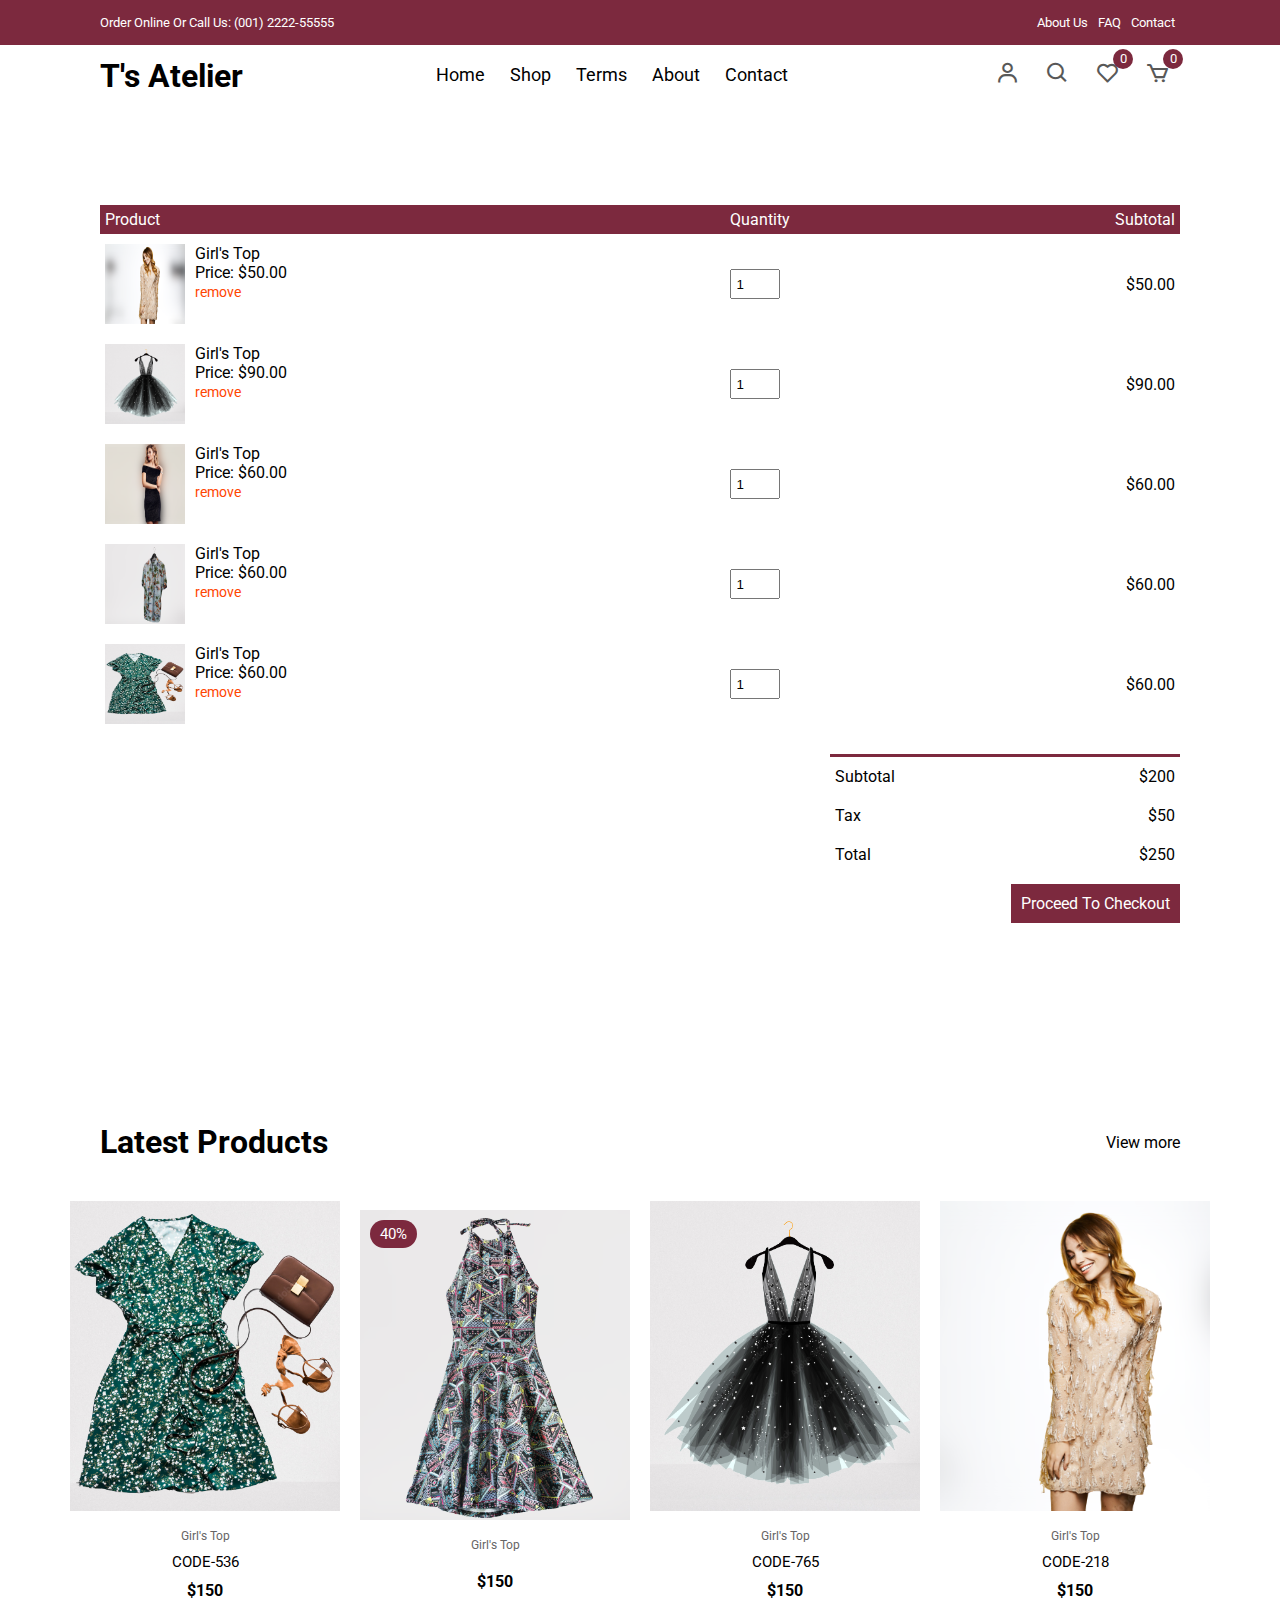
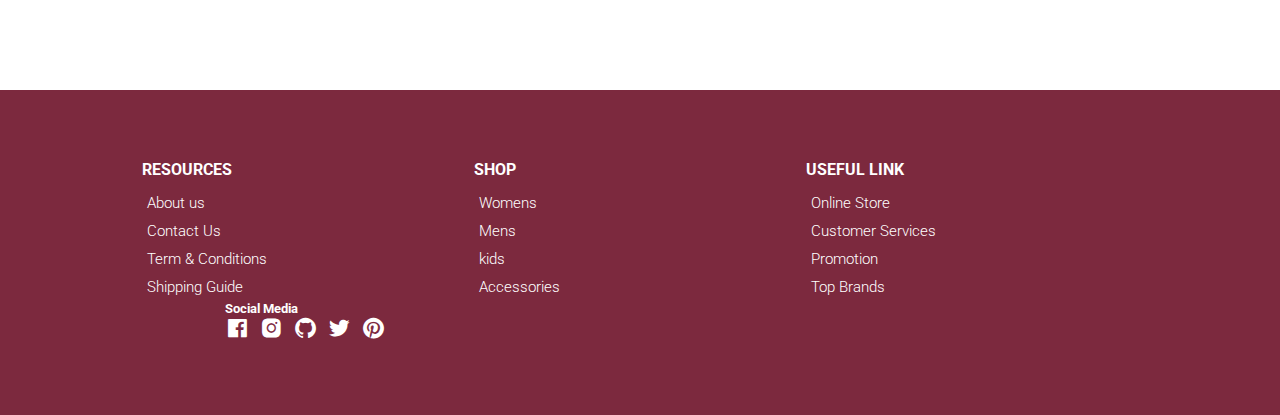
<file: cart.html>
<!DOCTYPE html>
<html lang="en">
  <head>
    <meta charset="UTF-8" />
    <meta name="viewport" content="width=device-width, initial-scale=1.0" />
    <!-- Box icons -->
    <link
      rel="stylesheet"
      href="https://cdn.jsdelivr.net/npm/boxicons@latest/css/boxicons.min.css"
    />
    <!-- Custom StyleSheet -->
    <link rel="stylesheet" href="./css/styles.css" />
    <title>Your Cart</title>
  </head>
  <body>
    <!-- Navigation -->
    <div class="top-nav">
      <div class="container d-flex">
        <p>Order Online Or Call Us: (001) 2222-55555</p>
        <ul class="d-flex">
          <li><a href="#">About Us</a></li>
          <li><a href="#">FAQ</a></li>
          <li><a href="#">Contact</a></li>
        </ul>
      </div>
    </div>
    <div class="navigation">
      <div class="nav-center container d-flex">
        <a href="index.html" class="logo"><h1>T's Atelier</h1></a>

        <ul class="nav-list d-flex">
          <li class="nav-item">
            <a href="/" class="nav-link">Home</a>
          </li>
          <li class="nav-item">
            <a href="product.html" class="nav-link">Shop</a>
          </li>
          <li class="nav-item">
            <a href="#terms" class="nav-link">Terms</a>
          </li>
          <li class="nav-item">
            <a href="#about" class="nav-link">About</a>
          </li>
          <li class="nav-item">
            <a href="#contact" class="nav-link">Contact</a>
          </li>
          <li class="icons d-flex">
            <a href="login.html" class="icon">
              <i class="bx bx-user"></i>
            </a>
            <div class="icon">
              <i class="bx bx-search"></i>
            </div>
            <div class="icon">
              <i class="bx bx-heart"></i>
              <span class="d-flex">0</span>
            </div>
            <a href="cart.html" class="icon">
              <i class="bx bx-cart"></i>
              <span class="d-flex">0</span>
            </a>
          </li>
        </ul>

        <div class="icons d-flex">
          <a href="login.html" class="icon">
            <i class="bx bx-user"></i>
          </a>
          <div class="icon">
            <i class="bx bx-search"></i>
          </div>
          <div class="icon">
            <i class="bx bx-heart"></i>
            <span class="d-flex">0</span>
          </div>
          <a href="cart.html" class="icon">
            <i class="bx bx-cart"></i>
            <span class="d-flex">0</span>
          </a>
        </div>

        <div class="hamburger">
          <i class="bx bx-menu-alt-left"></i>
        </div>
      </div>
    </div>

    <!-- Cart Items -->
    <div class="container cart">
      <table>
        <tr>
          <th>Product</th>
          <th>Quantity</th>
          <th>Subtotal</th>
        </tr>
        <tr>
          <td>
            <div class="cart-info">
              <img src="./images/pro-2.png" alt="" />
              <div>
                <p>Girl's Top</p>
                <span>Price: $50.00</span> <br />
                <a href="#">remove</a>
              </div>
            </div>
          </td>
          <td><input type="number" value="1" min="1" /></td>
          <td>$50.00</td>
        </tr>
        <tr>
          <td>
            <div class="cart-info">
              <img src="./images/product3.png" alt="" />
              <div>
                <p>Girl's Top</p>
                <span>Price: $90.00</span> <br />
                <a href="#">remove</a>
              </div>
            </div>
          </td>
          <td><input type="number" value="1" min="1" /></td>
          <td>$90.00</td>
        </tr>
        <tr>
          <td>
            <div class="cart-info">
              <img src="./images/pro-4.png" alt="" />
              <div>
                <p>Girl's Top</p>
                <span>Price: $60.00</span> <br />
                <a href="#">remove</a>
              </div>
            </div>
          </td>
          <td><input type="number" value="1" min="1" /></td>
          <td>$60.00</td>
        </tr>
        <tr>
          <td>
            <div class="cart-info">
              <img src="./images/pro-5.png" alt="" />
              <div>
                <p>Girl's Top</p>
                <span>Price: $60.00</span> <br />
                <a href="#">remove</a>
              </div>
            </div>
          </td>
          <td><input type="number" value="1" min="1" /></td>
          <td>$60.00</td>
        </tr>
        <tr>
          <td>
            <div class="cart-info">
              <img src="./images/pro-6.png" alt="" />
              <div>
                <p>Girl's Top</p>
                <span>Price: $60.00</span> <br />
                <a href="#">remove</a>
              </div>
            </div>
          </td>
          <td><input type="number" value="1" min="1" /></td>
          <td>$60.00</td>
        </tr>
      </table>
      <div class="total-price">
        <table>
          <tr>
            <td>Subtotal</td>
            <td>$200</td>
          </tr>
          <tr>
            <td>Tax</td>
            <td>$50</td>
          </tr>
          <tr>
            <td>Total</td>
            <td>$250</td>
          </tr>
        </table>
        <a href="#" class="checkout btn">Proceed To Checkout</a>
      </div>
    </div>

    <!-- Latest Products -->
    <section class="section featured">
      <div class="top container">
        <h1>Latest Products</h1>
        <a href="#" class="view-more">View more</a>
      </div>
      <div class="product-center container">
        <div class="product-item">
          <div class="overlay">
            <a href="" class="product-thumb">
              <img src="./images/pro-6.png" alt="" />
            </a>
          </div>
          <div class="product-info">
            <span>Girl's Top</span>
            <a href="">CODE-536</a>
            <h4>$150</h4>
          </div>
          <ul class="icons">
            <li><i class="bx bx-heart"></i></li>
            <li><i class="bx bx-search"></i></li>
            <li><i class="bx bx-cart"></i></li>
          </ul>
        </div>
        <div class="product-item">
          <div class="overlay">
            <a href="" class="product-thumb">
              <img src="./images/pro-1.png" alt="" />
            </a>
            <span class="discount">40%</span>
          </div>
          <div class="product-info">
            <span>Girl's Top</span>
            <a href=""><CODE-764></CODE-764></a>
            <h4>$150</h4>
          </div>
          <ul class="icons">
            <li><i class="bx bx-heart"></i></li>
            <li><i class="bx bx-search"></i></li>
            <li><i class="bx bx-cart"></i></li>
          </ul>
        </div>
        <div class="product-item">
          <div class="overlay">
            <a href="" class="product-thumb">
              <img src="./images/product3.png" alt="" />
            </a>
          </div>
          <div class="product-info">
            <span>Girl's Top</span>
            <a href="">CODE-765</a>
            <h4>$150</h4>
          </div>
          <ul class="icons">
            <li><i class="bx bx-heart"></i></li>
            <li><i class="bx bx-search"></i></li>
            <li><i class="bx bx-cart"></i></li>
          </ul>
        </div>
        <div class="product-item">
          <div class="overlay">
            <a href="" class="product-thumb">
              <img src="./images/pro-2.png" alt="" />
            </a>
          </div>
          <div class="product-info">
            <span>Girl's Top</span>
            <a href="">CODE-218</a>
            <h4>$150</h4>
          </div>
          <ul class="icons">
            <li><i class="bx bx-heart"></i></li>
            <li><i class="bx bx-search"></i></li>
            <li><i class="bx bx-cart"></i></li>
          </ul>
        </div>
      </div>
    </section>

    <!-- Footer -->
    <footer class="footer">
      <div class="row">
        <div class="col d-flex">
          <h4>RESOURCES</h4>
          <a href="">About us</a>
          <a href="">Contact Us</a>
          <a href="">Term & Conditions</a>
          <a href="">Shipping Guide</a>
        </div>
        <div class="col d-flex">
          <h4>SHOP</h4>
          <a href="">Womens</a>
          <a href="">Mens</a>
          <a href="">kids</a>
          <a href="">Accessories</a>
        </div>
        <div class="col d-flex">
          <h4>USEFUL LINK</h4>
          <a href="">Online Store</a>
          <a href="">Customer Services</a>
          <a href="">Promotion</a>
          <a href="">Top Brands</a>
        </div>
        <div class="col d-flex">
          <ul>
            <h5>Social Media</h5>
          <span><i class="bx bxl-facebook-square"></i></span>
          <span><i class="bx bxl-instagram-alt"></i></span>
          <span><i class="bx bxl-github"></i></span>
          <span><i class="bx bxl-twitter"></i></span>
          <span><i class="bx bxl-pinterest"></i></span>
          </ul>
        </div>
      </div>
    </footer>

    <!-- Custom Script -->
    <script src="./js/index.js"></script>
  </body>
</html>
</file>
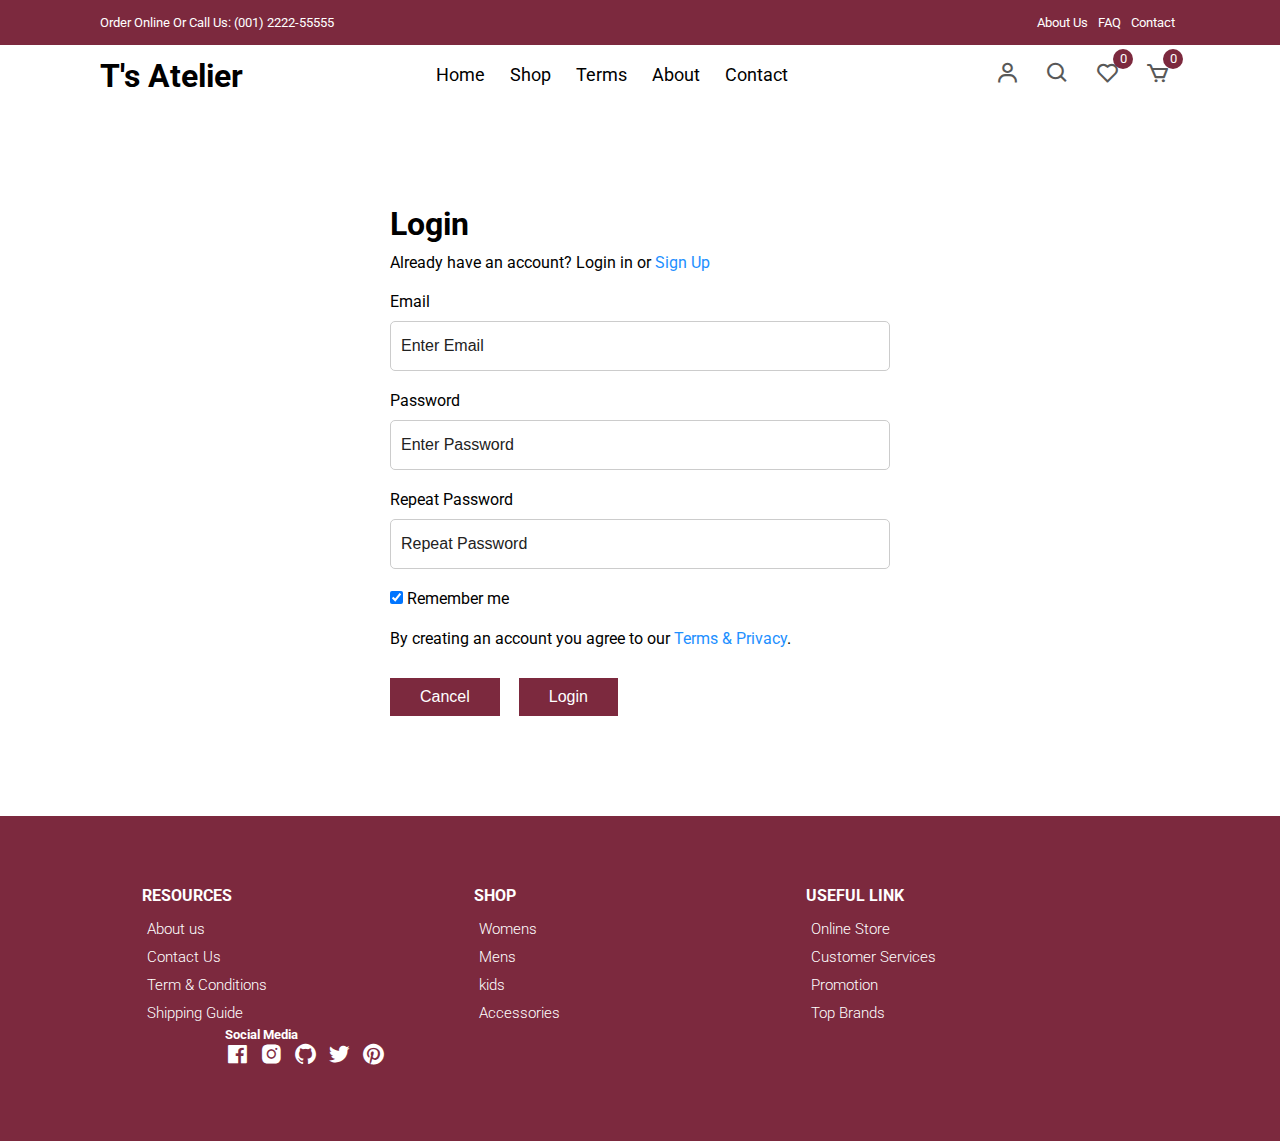
<file: login.html>
<!DOCTYPE html>
<html lang="en">
  <head>
    <meta charset="UTF-8" />
    <meta name="viewport" content="width=device-width, initial-scale=1.0" />
    <!-- Box icons -->
    <link
      rel="stylesheet"
      href="https://cdn.jsdelivr.net/npm/boxicons@latest/css/boxicons.min.css"
    />
    <!-- Custom StyleSheet -->
    <link rel="stylesheet" href="./css/styles.css" />
    <title>Login</title>
  </head>
  <body>
    <!-- Navigation -->
    <div class="top-nav">
      <div class="container d-flex">
        <p>Order Online Or Call Us: (001) 2222-55555</p>
        <ul class="d-flex">
          <li><a href="#">About Us</a></li>
          <li><a href="#">FAQ</a></li>
          <li><a href="#">Contact</a></li>
        </ul>
      </div>
    </div>
    <div class="navigation">
      <div class="nav-center container d-flex">
        <a href="index.html" class="logo"><h1>T's Atelier</h1></a>

        <ul class="nav-list d-flex">
          <li class="nav-item">
            <a href="/" class="nav-link">Home</a>
          </li>
          <li class="nav-item">
            <a href="product.html" class="nav-link">Shop</a>
          </li>
          <li class="nav-item">
            <a href="#terms" class="nav-link">Terms</a>
          </li>
          <li class="nav-item">
            <a href="#about" class="nav-link">About</a>
          </li>
          <li class="nav-item">
            <a href="#contact" class="nav-link">Contact</a>
          </li>
          <li class="icons d-flex">
            <a href="login.html" class="icon">
              <i class="bx bx-user"></i>
            </a>
            <div class="icon">
              <i class="bx bx-search"></i>
            </div>
            <div class="icon">
              <i class="bx bx-heart"></i>
              <span class="d-flex">0</span>
            </div>
            <a href="cart.html" class="icon">
              <i class="bx bx-cart"></i>
              <span class="d-flex">0</span>
            </a>
          </li>
        </ul>

        <div class="icons d-flex">
          <a href="login.html" class="icon">
            <i class="bx bx-user"></i>
          </a>
          <div class="icon">
            <i class="bx bx-search"></i>
          </div>
          <div class="icon">
            <i class="bx bx-heart"></i>
            <span class="d-flex">0</span>
          </div>
          <a href="cart.html" class="icon">
            <i class="bx bx-cart"></i>
            <span class="d-flex">0</span>
          </a>
        </div>

        <div class="hamburger">
          <i class="bx bx-menu-alt-left"></i>
        </div>
      </div>
    </div>
    <!-- Login -->
    <div class="container">
      <div class="login-form">
        <form action="">
          <h1>Login</h1>
          <p>
            Already have an account? Login in or
            <a href="signup.html">Sign Up</a>
          </p>

          <label for="email">Email</label>
          <input type="text" placeholder="Enter Email" name="email" required />

          <label for="psw">Password</label>
          <input
            type="password"
            placeholder="Enter Password"
            name="psw"
            required
          />

          <label for="psw-repeat">Repeat Password</label>
          <input
            type="password"
            placeholder="Repeat Password"
            name="psw-repeat"
            required
          />

          <label>
            <input
              type="checkbox"
              checked="checked"
              name="remember"
              style="margin-bottom: 15px"
            />
            Remember me
          </label>

          <p>
            By creating an account you agree to our
            <a href="#">Terms & Privacy</a>.
          </p>

          <div class="buttons">
            <button type="button" class="cancelbtn">Cancel</button>
            <button type="submit" class="signupbtn">Login</button>
          </div>
        </form>
      </div>
    </div>

    <!-- Footer -->
    <footer class="footer">
      <div class="row">
        <div class="col d-flex">
          <h4>RESOURCES</h4>
          <a href="">About us</a>
          <a href="">Contact Us</a>
          <a href="">Term & Conditions</a>
          <a href="">Shipping Guide</a>
        </div>
        <div class="col d-flex">
          <h4>SHOP</h4>
          <a href="">Womens</a>
          <a href="">Mens</a>
          <a href="">kids</a>
          <a href="">Accessories</a>
        </div>
        <div class="col d-flex">
          <h4>USEFUL LINK</h4>
          <a href="">Online Store</a>
          <a href="">Customer Services</a>
          <a href="">Promotion</a>
          <a href="">Top Brands</a>
        </div>
        <div class="col d-flex">
          <ul>
            <h5>Social Media</h5>
          <span><i class="bx bxl-facebook-square"></i></span>
          <span><i class="bx bxl-instagram-alt"></i></span>
          <span><i class="bx bxl-github"></i></span>
          <span><i class="bx bxl-twitter"></i></span>
          <span><i class="bx bxl-pinterest"></i></span>
          </ul>
        </div>
      </div>
    </footer>

    <!-- Custom Script -->
    <script src="./js/index.js"></script>
  </body>
</html>
</file>
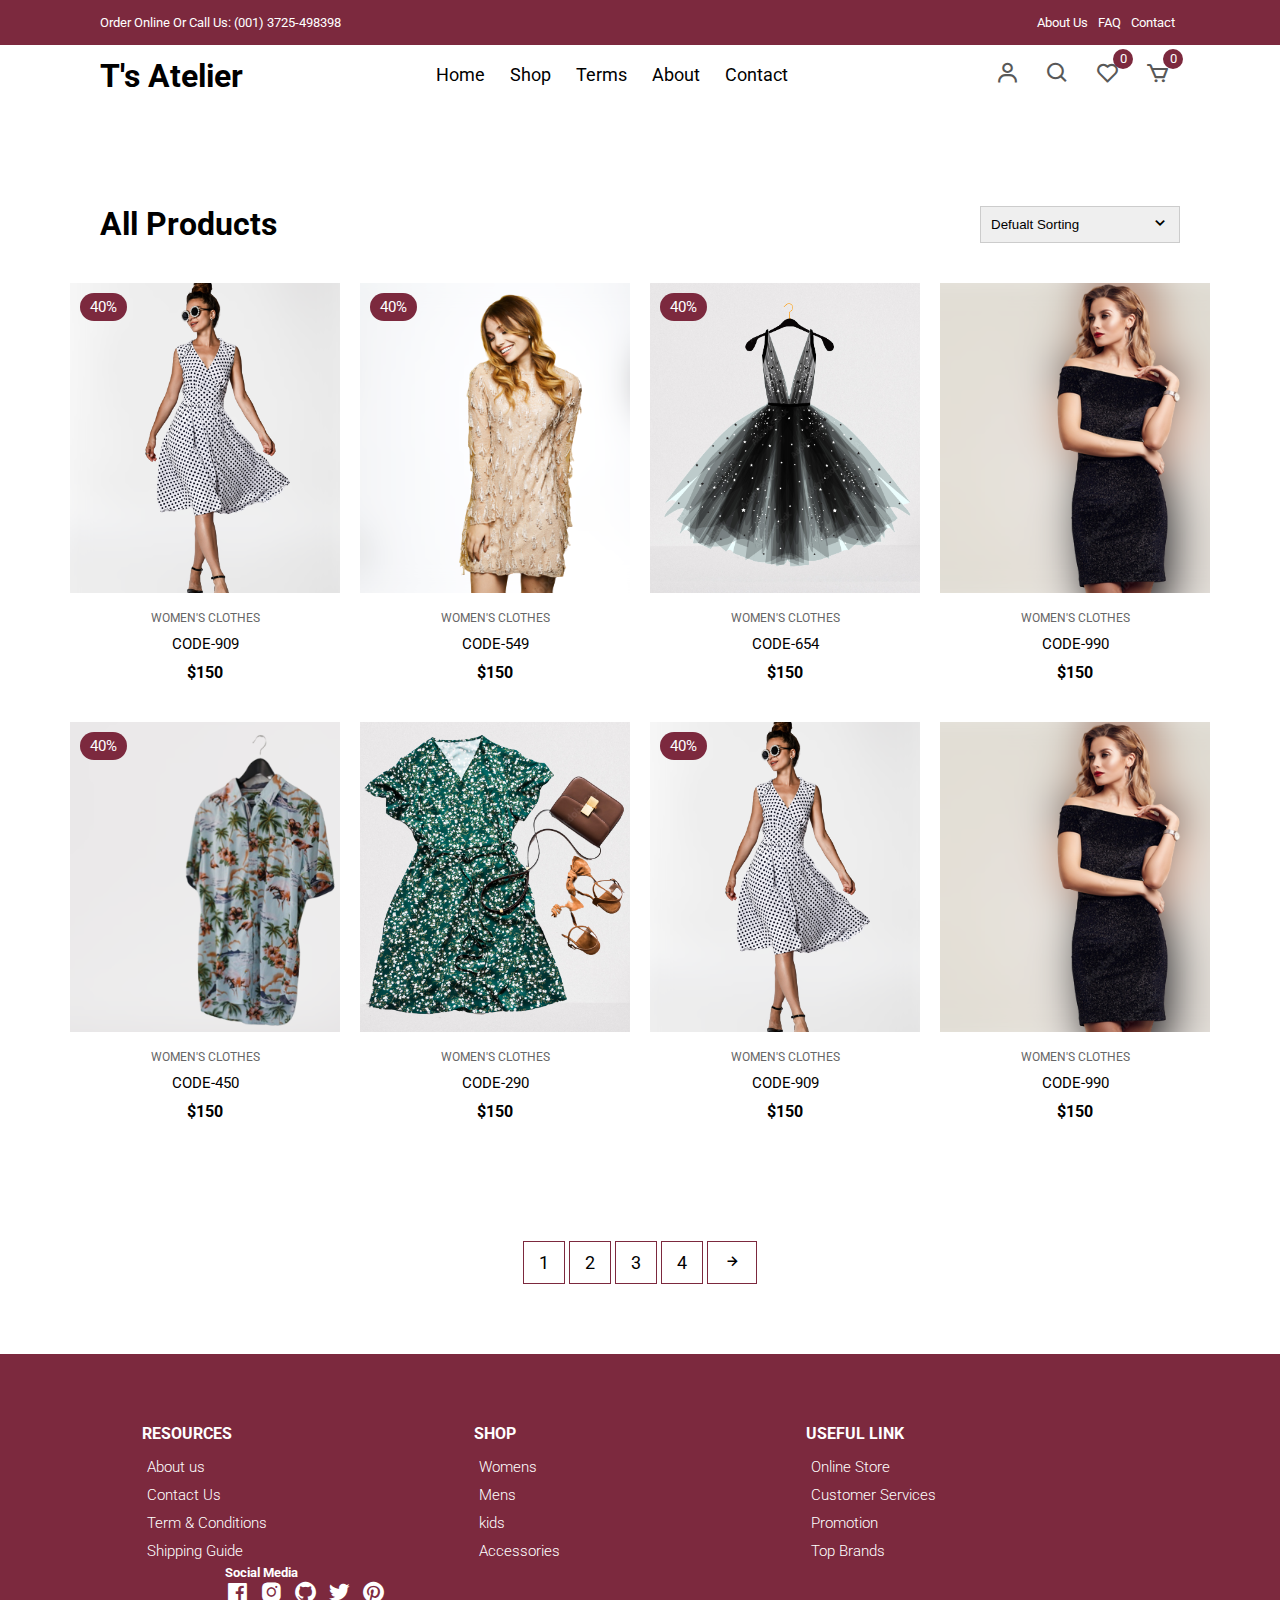
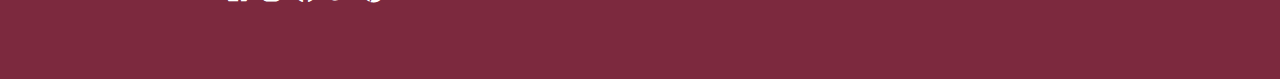
<file: product.html>
<!DOCTYPE html>
<html lang="en">
  <head>
    <meta charset="UTF-8" />
    <meta name="viewport" content="width=device-width, initial-scale=1.0" />
    <!-- Box icons -->
    <link
      rel="stylesheet"
      href="https://cdn.jsdelivr.net/npm/boxicons@latest/css/boxicons.min.css"
    />
    <!-- Custom StyleSheet -->
    <link rel="stylesheet" href="./css/styles.css" />
    <title>Boy’s T-Shirt</title>
  </head>

  <body>
    <!-- Navigation -->
    <div class="top-nav">
      <div class="container d-flex">
        <p>Order Online Or Call Us: (001) 3725-498398</p>
        <ul class="d-flex">
          <li><a href="#">About Us</a></li>
          <li><a href="#">FAQ</a></li>
          <li><a href="#">Contact</a></li>
        </ul>
      </div>
    </div>
    <div class="navigation">
      <div class="nav-center container d-flex">
        <a href="index.html" class="logo"><h1>T's Atelier</h1></a>

        <ul class="nav-list d-flex">
          <li class="nav-item">
            <a href="/" class="nav-link">Home</a>
          </li>
          <li class="nav-item">
            <a href="product.html" class="nav-link">Shop</a>
          </li>
          <li class="nav-item">
            <a href="#terms" class="nav-link">Terms</a>
          </li>
          <li class="nav-item">
            <a href="#about" class="nav-link">About</a>
          </li>
          <li class="nav-item">
            <a href="#contact" class="nav-link">Contact</a>
          </li>
          <li class="icons d-flex">
            <a href="login.html" class="icon">
              <i class="bx bx-user"></i>
            </a>
            <div class="icon">
              <i class="bx bx-search"></i>
            </div>
            <div class="icon">
              <i class="bx bx-heart"></i>
              <span class="d-flex">0</span>
            </div>
            <a href="cart.html" class="icon">
              <i class="bx bx-cart"></i>
              <span class="d-flex">0</span>
            </a>
          </li>
        </ul>

        <div class="icons d-flex">
          <a href="login.html" class="icon">
            <i class="bx bx-user"></i>
          </a>
          <div class="icon">
            <i class="bx bx-search"></i>
          </div>
          <div class="icon">
            <i class="bx bx-heart"></i>
            <span class="d-flex">0</span>
          </div>
          <a href="cart.html" class="icon">
            <i class="bx bx-cart"></i>
            <span class="d-flex">0</span>
          </a>
        </div>

        <div class="hamburger">
          <i class="bx bx-menu-alt-left"></i>
        </div>
      </div>
    </div>

    <!-- All Products -->
    <section class="section all-products" id="products">
      <div class="top container">
        <h1>All Products</h1>
        <form>
          <select>
            <option value="1">Defualt Sorting</option>
            <option value="2">Sort By Price</option>
            <option value="3">Sort By Popularity</option>
            <option value="4">Sort By Sale</option>
            <option value="5">Sort By Rating</option>
          </select>
          <span><i class="bx bx-chevron-down"></i></span>
        </form>
      </div>
      <div class="product-center container">
        <div class="product-item">
          <div class="overlay">
            <a href="productDetails.html" class="product-thumb">
              <img src="./images/pro-7.png" alt="" />
            </a>
            <span class="discount">40%</span>
          </div>
          <div class="product-info">
            <span>WOMEN'S CLOTHES</span>
            <a href="productDetails.html">CODE-909</a>
            <h4>$150</h4>
          </div>
          <ul class="icons">
            <li><i class="bx bx-heart"></i></li>
            <li><i class="bx bx-search"></i></li>
            <li><i class="bx bx-cart"></i></li>
          </ul>
        </div>
        <div class="product-item">
          <div class="overlay">
            <a href="" class="product-thumb">
              <img src="./images/pro-2.png" alt="" />
            </a>
            <span class="discount">40%</span>
          </div>
          <div class="product-info">
            <span>WOMEN'S CLOTHES</span>
            <a href="">CODE-549</a>
            <h4>$150</h4>
          </div>
          <ul class="icons">
            <li><i class="bx bx-heart"></i></li>
            <li><i class="bx bx-search"></i></li>
            <li><i class="bx bx-cart"></i></li>
          </ul>
        </div>
        <div class="product-item">
          <div class="overlay">
            <a href="" class="product-thumb">
              <img src="./images/product3.png" alt="" />
            </a>
            <span class="discount">40%</span>
          </div>
          <div class="product-info">
            <span>WOMEN'S CLOTHES</span>
            <a href="">CODE-654</a>
            <h4>$150</h4>
          </div>
          <ul class="icons">
            <li><i class="bx bx-heart"></i></li>
            <li><i class="bx bx-search"></i></li>
            <li><i class="bx bx-cart"></i></li>
          </ul>
        </div>
        <div class="product-item">
          <div class="overlay">
            <a href="" class="product-thumb">
              <img src="./images/pro-4.png" alt="" />
            </a>
          </div>
          <div class="product-info">
            <span>WOMEN'S CLOTHES</span>
            <a href="">CODE-990</a>
            <h4>$150</h4>
          </div>
          <ul class="icons">
            <li><i class="bx bx-heart"></i></li>
            <li><i class="bx bx-search"></i></li>
            <li><i class="bx bx-cart"></i></li>
          </ul>
        </div>
        <div class="product-item">
          <div class="overlay">
            <a href="" class="product-thumb">
              <img src="./images/pro-5.png" alt="" />
            </a>
            <span class="discount">40%</span>
          </div>
          <div class="product-info">
            <span>WOMEN'S CLOTHES</span>
            <a href="">CODE-450</a>
            <h4>$150</h4>
          </div>
          <ul class="icons">
            <li><i class="bx bx-heart"></i></li>
            <li><i class="bx bx-search"></i></li>
            <li><i class="bx bx-cart"></i></li>
          </ul>
        </div>
        <div class="product-item">
          <div class="overlay">
            <a href="" class="product-thumb">
              <img src="./images/pro-6.png" alt="" />
            </a>
          </div>
          <div class="product-info">
            <span>WOMEN'S CLOTHES</span>
            <a href="">CODE-290</a>
            <h4>$150</h4>
          </div>
          <ul class="icons">
            <li><i class="bx bx-heart"></i></li>
            <li><i class="bx bx-search"></i></li>
            <li><i class="bx bx-cart"></i></li>
          </ul>
        </div>
        <div class="product-item">
          <div class="overlay">
            <a href="" class="product-thumb">
              <img src="./images/pro-7.png" alt="" />
            </a>
            <span class="discount">40%</span>
          </div>
          <div class="product-info">
            <span>WOMEN'S CLOTHES</span>
            <a href="">CODE-909</a>
            <h4>$150</h4>
          </div>
          <ul class="icons">
            <li><i class="bx bx-heart"></i></li>
            <li><i class="bx bx-search"></i></li>
            <li><i class="bx bx-cart"></i></li>
          </ul>
        </div>
        <div class="product-item">
          <div class="overlay">
            <a href="" class="product-thumb">
              <img src="./images/pro-4.png" alt="" />
            </a>
          </div>
          <div class="product-info">
            <span>WOMEN'S CLOTHES</span>
            <a href="">CODE-990</a>
            <h4>$150</h4>
          </div>
          <ul class="icons">
            <li><i class="bx bx-heart"></i></li>
            <li><i class="bx bx-search"></i></li>
            <li><i class="bx bx-cart"></i></li>
          </ul>
        </div>
      </div>
    </section>
    <section class="pagination">
      <div class="container">
        <span>1</span> <span>2</span> <span>3</span> <span>4</span>
        <span><i class="bx bx-right-arrow-alt"></i></span>
      </div>
    </section>
    <!-- Footer -->
    <footer class="footer">
      <div class="row">
        <div class="col d-flex">
          <h4>RESOURCES</h4>
          <a href="">About us</a>
          <a href="">Contact Us</a>
          <a href="">Term & Conditions</a>
          <a href="">Shipping Guide</a>
        </div>
        <div class="col d-flex">
          <h4>SHOP</h4>
          <a href="">Womens</a>
          <a href="">Mens</a>
          <a href="">kids</a>
          <a href="">Accessories</a>
        </div>
        <div class="col d-flex">
          <h4>USEFUL LINK</h4>
          <a href="">Online Store</a>
          <a href="">Customer Services</a>
          <a href="">Promotion</a>
          <a href="">Top Brands</a>
        </div>
        <div class="col d-flex">
          <ul>
            <h5>Social Media</h5>
          <span><i class="bx bxl-facebook-square"></i></span>
          <span><i class="bx bxl-instagram-alt"></i></span>
          <span><i class="bx bxl-github"></i></span>
          <span><i class="bx bxl-twitter"></i></span>
          <span><i class="bx bxl-pinterest"></i></span>
          </ul>
        </div>
      </div>
    </footer>
    <!-- Custom Script -->
    <script src="./js/index.js"></script>
  </body>
</html>
</file>
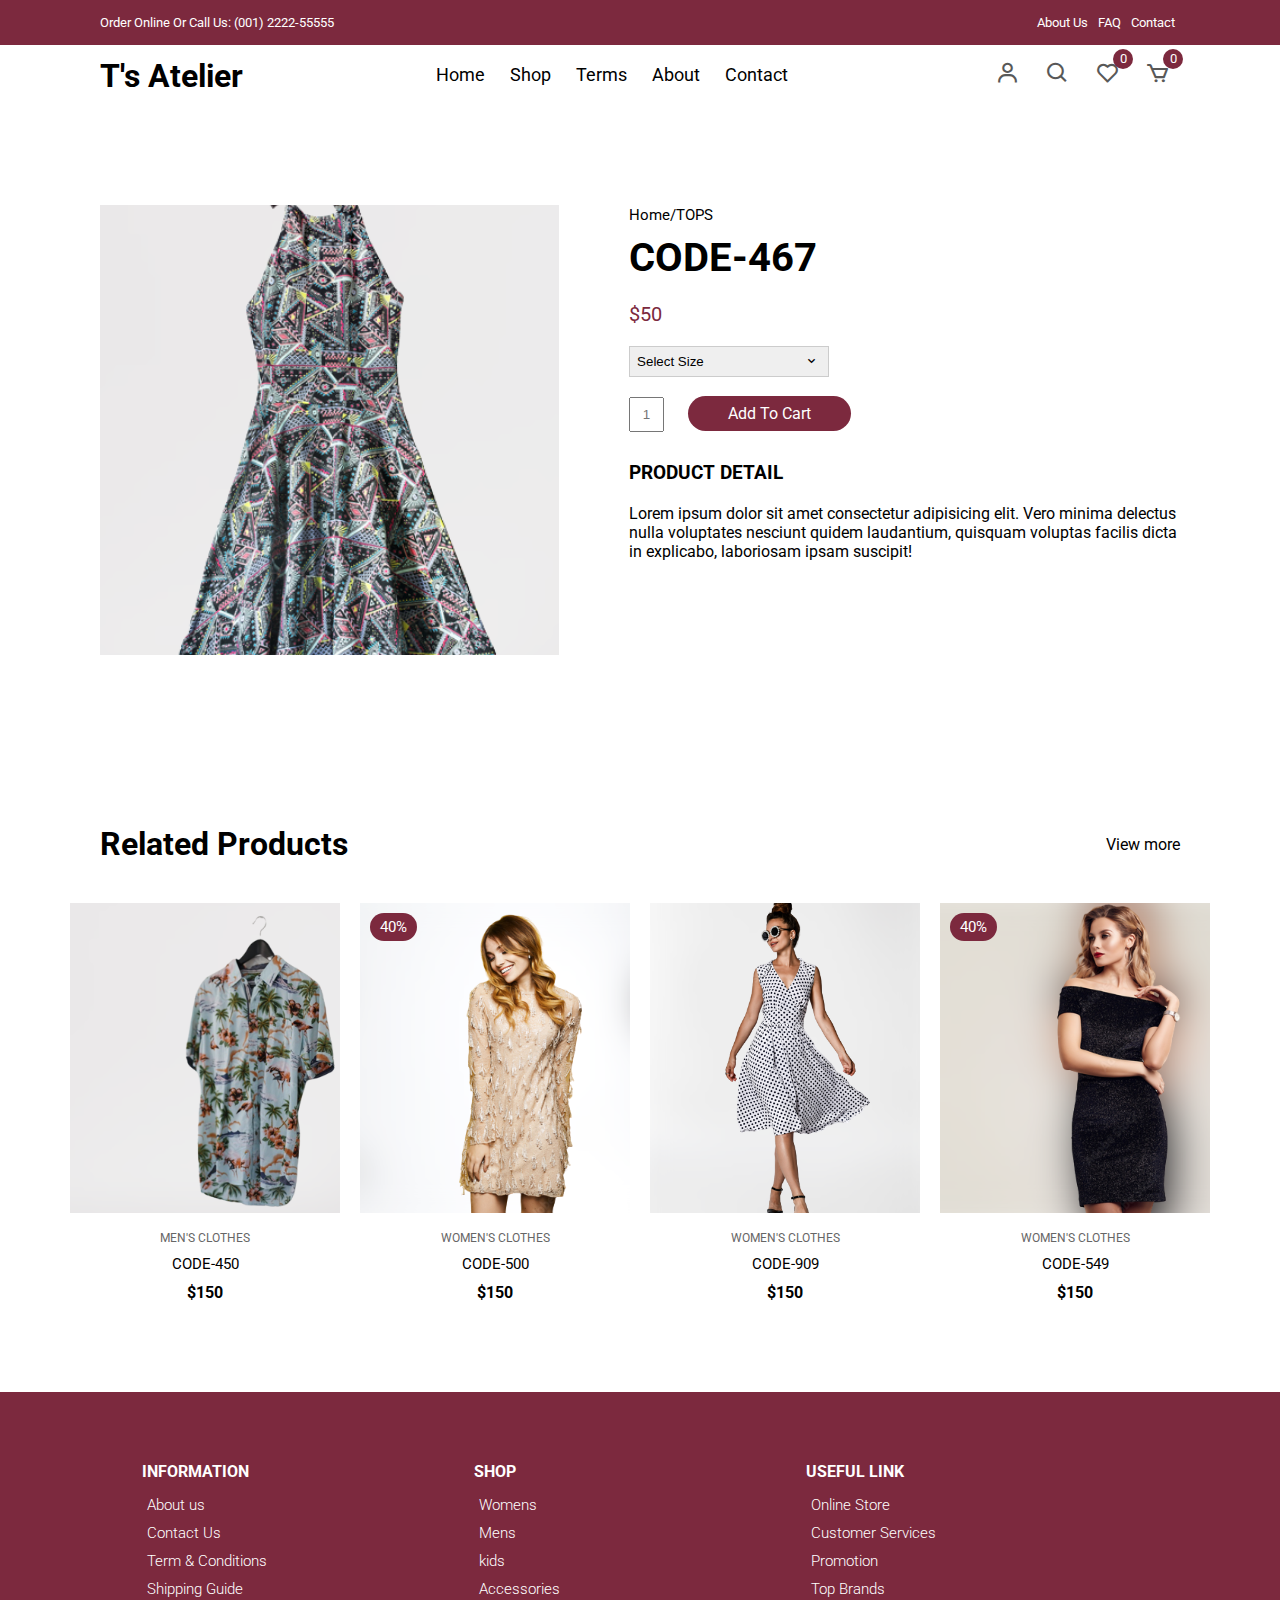
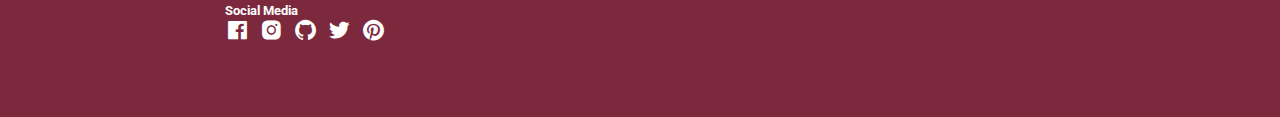
<file: productDetails.html>
<!DOCTYPE html>
<html lang="en">
  <head>
    <meta charset="UTF-8" />
    <meta name="viewport" content="width=device-width, initial-scale=1.0" />
    <!-- Box icons -->
    <link
      rel="stylesheet"
      href="https://cdn.jsdelivr.net/npm/boxicons@latest/css/boxicons.min.css"
    />
    <!-- Custom StyleSheet -->
    <link rel="stylesheet" href="./css/styles.css" />
    <title>Boy’s T-Shirt - Codevo</title>
  </head>

  <body>
    <!-- Navigation -->
    <div class="top-nav">
      <div class="container d-flex">
        <p>Order Online Or Call Us: (001) 2222-55555</p>
        <ul class="d-flex">
          <li><a href="#">About Us</a></li>
          <li><a href="#">FAQ</a></li>
          <li><a href="#">Contact</a></li>
        </ul>
      </div>
    </div>
    <div class="navigation">
      <div class="nav-center container d-flex">
        <a href="index.html" class="logo"><h1>T's Atelier</h1></a>

        <ul class="nav-list d-flex">
          <li class="nav-item">
            <a href="/" class="nav-link">Home</a>
          </li>
          <li class="nav-item">
            <a href="product.html" class="nav-link">Shop</a>
          </li>
          <li class="nav-item">
            <a href="#terms" class="nav-link">Terms</a>
          </li>
          <li class="nav-item">
            <a href="#about" class="nav-link">About</a>
          </li>
          <li class="nav-item">
            <a href="#contact" class="nav-link">Contact</a>
          </li>
          <li class="icons d-flex">
            <a href="login.html" class="icon">
              <i class="bx bx-user"></i>
            </a>
            <div class="icon">
              <i class="bx bx-search"></i>
            </div>
            <div class="icon">
              <i class="bx bx-heart"></i>
              <span class="d-flex">0</span>
            </div>
            <a href="cart.html" class="icon">
              <i class="bx bx-cart"></i>
              <span class="d-flex">0</span>
            </a>
          </li>
        </ul>

        <div class="icons d-flex">
          <a href="login.html" class="icon">
            <i class="bx bx-user"></i>
          </a>
          <div class="icon">
            <i class="bx bx-search"></i>
          </div>
          <div class="icon">
            <i class="bx bx-heart"></i>
            <span class="d-flex">0</span>
          </div>
          <a href="cart.html" class="icon">
            <i class="bx bx-cart"></i>
            <span class="d-flex">0</span>
          </a>
        </div>

        <div class="hamburger">
          <i class="bx bx-menu-alt-left"></i>
        </div>
      </div>
    </div>

    <!-- Product Details -->
    <section class="section product-detail">
      <div class="details container">
        <div class="left image-container">
          <div class="main">
            <img src="./images/pro-1.png" id="zoom" alt="" />
          </div>
        </div>
        <div class="right">
          <span>Home/TOPS</span>
          <h1>CODE-467</h1>
          <div class="price">$50</div>
          <form>
            <div>
              <select>
                <option value="Select Size" selected disabled>
                  Select Size
                </option>
                <option value="1">32</option>
                <option value="2">42</option>
                <option value="3">52</option>
                <option value="4">62</option>
              </select>
              <span><i class="bx bx-chevron-down"></i></span>
            </div>
          </form>
          <form class="form">
            <input type="text" placeholder="1" />
            <a href="cart.html" class="addCart">Add To Cart</a>
          </form>
          <h3>Product Detail</h3>
          <p>
            Lorem ipsum dolor sit amet consectetur adipisicing elit. Vero minima
            delectus nulla voluptates nesciunt quidem laudantium, quisquam
            voluptas facilis dicta in explicabo, laboriosam ipsam suscipit!
          </p>
        </div>
      </div>
    </section>

    <!-- Related -->
    <section class="section featured">
      <div class="top container">
        <h1>Related Products</h1>
        <a href="#" class="view-more">View more</a>
      </div>
      <div class="product-center container">
        <div class="product-item">
          <div class="overlay">
            <a href="" class="product-thumb">
              <img src="./images/pro-5.png" alt="" />
            </a>
          </div>
          <div class="product-info">
            <span>MEN'S CLOTHES</span>
            <a href="">CODE-450</a>
            <h4>$150</h4>
          </div>
          <ul class="icons">
            <li><i class="bx bx-heart"></i></li>
            <li><i class="bx bx-search"></i></li>
            <li><i class="bx bx-cart"></i></li>
          </ul>
        </div>
        <div class="product-item">
          <div class="overlay">
            <a href="" class="product-thumb">
              <img src="./images/pro-2.png" alt="" />
            </a>
            <span class="discount">40%</span>
          </div>
          <div class="product-info">
            <span>WOMEN'S CLOTHES</span>
            <a href="">CODE-500</a>
            <h4>$150</h4>
          </div>
          <ul class="icons">
            <li><i class="bx bx-heart"></i></li>
            <li><i class="bx bx-search"></i></li>
            <li><i class="bx bx-cart"></i></li>
          </ul>
        </div>
        <div class="product-item">
          <div class="overlay">
            <a href="" class="product-thumb">
              <img src="./images/pro-7.png" alt="" />
            </a>
          </div>
          <div class="product-info">
            <span>WOMEN'S CLOTHES</span>
            <a href="">CODE-909</a>
            <h4>$150</h4>
          </div>
          <ul class="icons">
            <li><i class="bx bx-heart"></i></li>
            <li><i class="bx bx-search"></i></li>
            <li><i class="bx bx-cart"></i></li>
          </ul>
        </div>
        <div class="product-item">
          <div class="overlay">
            <a href="" class="product-thumb">
              <img src="./images/pro-4.png" alt="" />
            </a>
            <span class="discount">40%</span>
          </div>
          <div class="product-info">
            <span>WOMEN'S CLOTHES</span>
            <a href="">CODE-549</a>
            <h4>$150</h4>
          </div>
          <ul class="icons">
            <li><i class="bx bx-heart"></i></li>
            <li><i class="bx bx-search"></i></li>
            <li><i class="bx bx-cart"></i></li>
          </ul>
        </div>
      </div>
    </section>
    <!-- Footer -->
    <footer class="footer">
      <div class="row">
        <div class="col d-flex">
          <h4>INFORMATION</h4>
          <a href="">About us</a>
          <a href="">Contact Us</a>
          <a href="">Term & Conditions</a>
          <a href="">Shipping Guide</a>
        </div>
        <div class="col d-flex">
          <h4>SHOP</h4>
          <a href="">Womens</a>
          <a href="">Mens</a>
          <a href="">kids</a>
          <a href="">Accessories</a>
        </div>
        <div class="col d-flex">
          <h4>USEFUL LINK</h4>
          <a href="">Online Store</a>
          <a href="">Customer Services</a>
          <a href="">Promotion</a>
          <a href="">Top Brands</a>
        </div>
        <div class="col d-flex">
          <ul>
            <h5>Social Media</h5>
          <span><i class="bx bxl-facebook-square"></i></span>
          <span><i class="bx bxl-instagram-alt"></i></span>
          <span><i class="bx bxl-github"></i></span>
          <span><i class="bx bxl-twitter"></i></span>
          <span><i class="bx bxl-pinterest"></i></span>
          </ul>
        </div>
      </div>
    </footer>
    <!-- Custom Script -->
    <script src="./js/index.js"></script>
    <script
      src="https://code.jquery.com/jquery-3.4.0.min.js"
      integrity="sha384-JUMjoW8OzDJw4oFpWIB2Bu/c6768ObEthBMVSiIx4ruBIEdyNSUQAjJNFqT5pnJ6"
      crossorigin="anonymous"
    ></script>
    <script src="./js/zoomsl.min.js"></script>
    <script>
      $(function () {
        console.log("hello");
        $("#zoom").imagezoomsl({
          zoomrange: [4, 4],
        });
      });
    </script>
  </body>
</html>
</file>
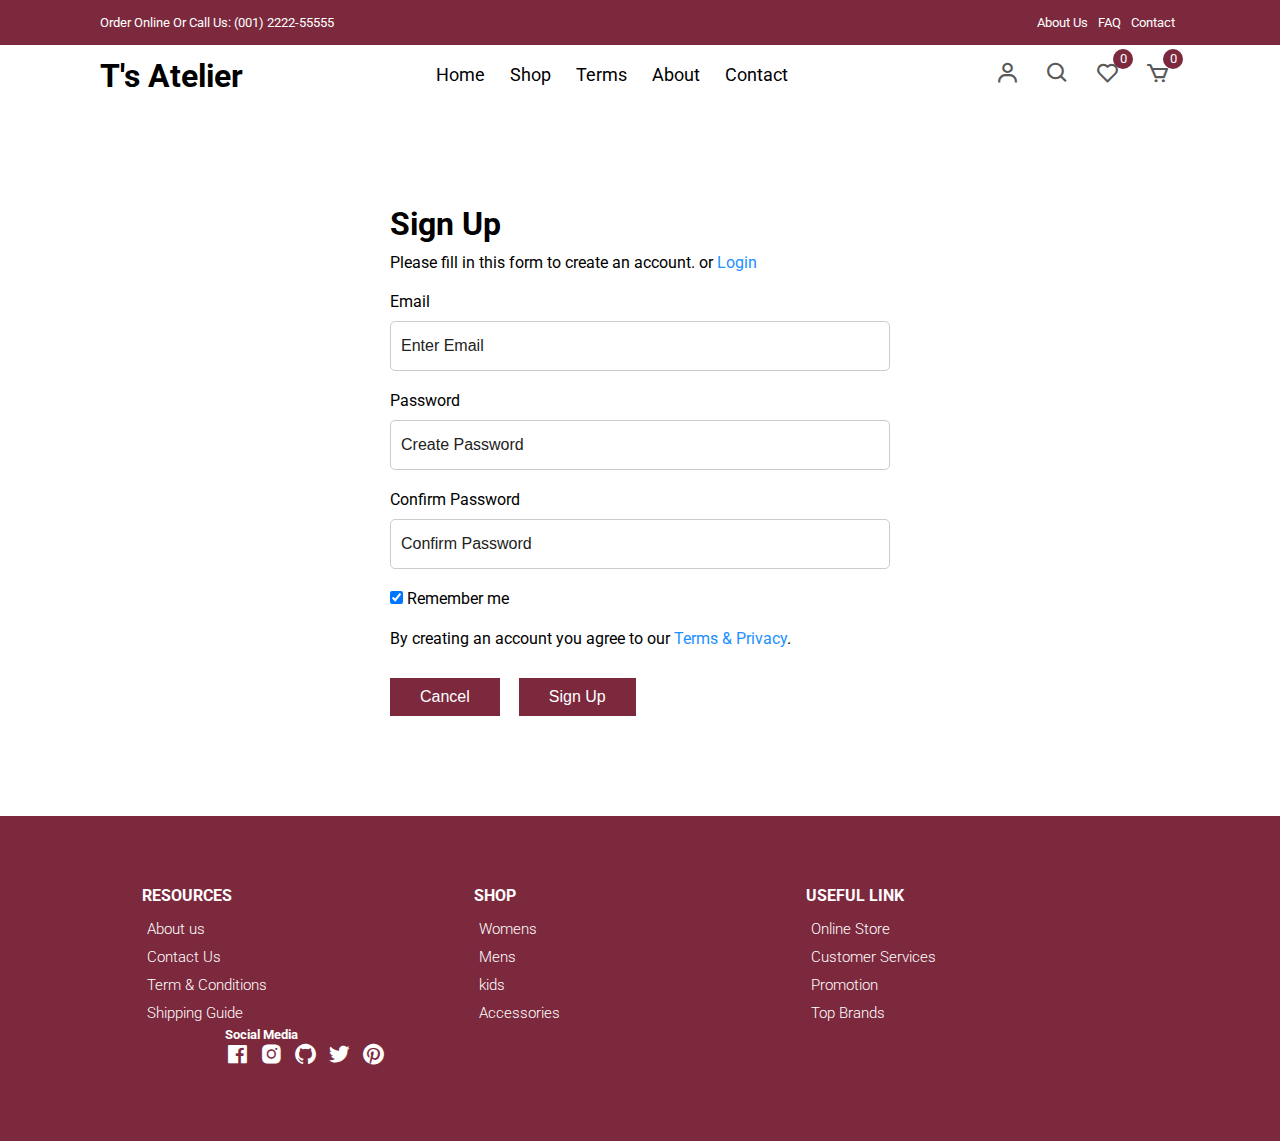
<file: signup.html>
<!DOCTYPE html>
<html lang="en">
  <head>
    <meta charset="UTF-8" />
    <meta name="viewport" content="width=device-width, initial-scale=1.0" />
    <!-- Box icons -->
    <link
      rel="stylesheet"
      href="https://cdn.jsdelivr.net/npm/boxicons@latest/css/boxicons.min.css"
    />
    <!-- Custom StyleSheet -->
    <link rel="stylesheet" href="./css/styles.css" />
    <title>Sign Up</title>
  </head>
  <body>
    <!-- Navigation -->
    <div class="top-nav">
      <div class="container d-flex">
        <p>Order Online Or Call Us: (001) 2222-55555</p>
        <ul class="d-flex">
          <li><a href="#">About Us</a></li>
          <li><a href="#">FAQ</a></li>
          <li><a href="#">Contact</a></li>
        </ul>
      </div>
    </div>
    <div class="navigation">
      <div class="nav-center container d-flex">
        <a href="index.html" class="logo"><h1>T's Atelier</h1></a>

        <ul class="nav-list d-flex">
          <li class="nav-item">
            <a href="/" class="nav-link">Home</a>
          </li>
          <li class="nav-item">
            <a href="product.html" class="nav-link">Shop</a>
          </li>
          <li class="nav-item">
            <a href="#terms" class="nav-link">Terms</a>
          </li>
          <li class="nav-item">
            <a href="#about" class="nav-link">About</a>
          </li>
          <li class="nav-item">
            <a href="#contact" class="nav-link">Contact</a>
          </li>
          <li class="icons d-flex">
            <a href="login.html" class="icon">
              <i class="bx bx-user"></i>
            </a>
            <div class="icon">
              <i class="bx bx-search"></i>
            </div>
            <div class="icon">
              <i class="bx bx-heart"></i>
              <span class="d-flex">0</span>
            </div>
            <a href="cart.html" class="icon">
              <i class="bx bx-cart"></i>
              <span class="d-flex">0</span>
            </a>
          </li>
        </ul>

        <div class="icons d-flex">
          <a href="login.html" class="icon">
            <i class="bx bx-user"></i>
          </a>
          <div class="icon">
            <i class="bx bx-search"></i>
          </div>
          <div class="icon">
            <i class="bx bx-heart"></i>
            <span class="d-flex">0</span>
          </div>
          <a href="cart.html" class="icon">
            <i class="bx bx-cart"></i>
            <span class="d-flex">0</span>
          </a>
        </div>

        <div class="hamburger">
          <i class="bx bx-menu-alt-left"></i>
        </div>
      </div>
    </div>
    <!-- Login -->
    <div class="container">
      <div class="login-form">
        <form action="">
          <h1>Sign Up</h1>
          <p>
            Please fill in this form to create an account. or
            <a href="login.html">Login</a>
          </p>

          <label for="email">Email</label>
          <input type="text" placeholder="Enter Email" name="email" required />

          <label for="psw">Password</label>
          <input
            type="password"
            placeholder="Create Password"
            name="psw"
            required
          />

          <label for="psw-repeat">Confirm Password</label>
          <input
            type="password"
            placeholder="Confirm Password"
            name="psw-repeat"
            required
          />

          <label>
            <input
              type="checkbox"
              checked="checked"
              name="remember"
              style="margin-bottom: 15px"
            />
            Remember me
          </label>

          <p>
            By creating an account you agree to our
            <a href="#">Terms & Privacy</a>.
          </p>

          <div class="buttons">
            <button type="button" class="cancelbtn">Cancel</button>
            <button type="submit" class="signupbtn">Sign Up</button>
          </div>
        </form>
      </div>
    </div>

    <!-- Footer -->
    <footer class="footer">
      <div class="row">
        <div class="col d-flex">
          <h4>RESOURCES</h4>
          <a href="">About us</a>
          <a href="">Contact Us</a>
          <a href="">Term & Conditions</a>
          <a href="">Shipping Guide</a>
        </div>
        <div class="col d-flex">
          <h4>SHOP</h4>
          <a href="">Womens</a>
          <a href="">Mens</a>
          <a href="">kids</a>
          <a href="">Accessories</a>
        </div>
        <div class="col d-flex">
          <h4>USEFUL LINK</h4>
          <a href="">Online Store</a>
          <a href="">Customer Services</a>
          <a href="">Promotion</a>
          <a href="">Top Brands</a>
        </div>
        <div class="col d-flex">
          <ul>
            <h5>Social Media</h5>
          <span><i class="bx bxl-facebook-square"></i></span>
          <span><i class="bx bxl-instagram-alt"></i></span>
          <span><i class="bx bxl-github"></i></span>
          <span><i class="bx bxl-twitter"></i></span>
          <span><i class="bx bxl-pinterest"></i></span>
          </ul>
        </div>
      </div>
    </footer>

    <!-- Custom Script -->
    <script src="./js/index.js"></script>
  </body>
</html>
</file>
<file: css/styles.css>
/* Fonts */
@import url('https://fonts.googleapis.com/css2?family=Roboto:wght@100;300;400;500;700&display=swap');

/* Color Variables */
:root {
  --white: #fff;
  --black: rgb(0 0 0);
  --green: #7c293e;
  --grey1: #f0f0f0;
  --grey2: #8f6565;
}

/* Basic Reset */
*,
*::before,
*::after {
  margin: 0;
  padding: 0;
  box-sizing: inherit;
}

html {
  box-sizing: border-box;
  font-size: 62.5%;
}

body {
  font-family: 'Roboto', sans-serif;
  font-size: 1.6rem;
  background-color: var(--white);
  color: var(--black);
  font-weight: 400;
  font-style: normal;
}

a {
  text-decoration: none;
  color: var(--black);
}

li {
  list-style: none;
}

.container {
  max-width: 114rem;
  margin: 0 auto;
  padding: 0 3rem;
}

.d-flex {
  display: flex;
  align-items: center;
}

/* 
=================
Header
=================
*/

.header {
  position: relative;
  min-height: 100vh;
  overflow-x: hidden;
}

.top-nav {
  background-color: var(--green);
  font-size: 1.3rem;
  color: var(--white);
}

.top-nav div {
  justify-content: space-between;
  height: 4.5rem;
}

.top-nav a {
  color: var(--white);
  padding: 0 0.5rem;
}

/* 
=================
Navigation
=================
*/
.navigation {
  height: 6rem;
  line-height: 6rem;
}

.nav-center {
  justify-content: space-between;
}

.nav-list .icons {
  display: none;
}

.nav-center .nav-item:not(:last-child) {
  margin-right: 0.5rem;
}

.nav-center .nav-link {
  font-size: 1.8rem;
  padding: 1rem;
}

.nav-center .nav-link:hover {
  color: var(--green);
}

.nav-center .hamburger {
  display: none;
  font-size: 2.3rem;
  color: var(--black);
  cursor: pointer;
}

/* Icons */

.icon {
  cursor: pointer;
  font-size: 2.5rem;
  padding: 0 1rem;
  color: rgb(88, 88, 88);
  position: relative;
}

.icon:not(:last-child) {
  margin-right: 0.5rem;
}

.icon span {
  position: absolute;
  top: 3px;
  right: -3px;
  background-color: var(--green);
  color: var(--white);
  border-radius: 50%;
  font-size: 1.3rem;
  height: 2rem;
  width: 2rem;
  justify-content: center;
}

@media only screen and (max-width: 768px) {
  .nav-list {
    position: fixed;
    top: 12%;
    left: -35rem;
    flex-direction: column;
    align-items: flex-start;
    box-shadow: 5px 5px 10px rgba(0, 0, 0, 0.2);
    background-color: white;
    height: 100%;
    width: 0%;
    max-width: 35rem;
    z-index: 100;
    transition: all 300ms ease-in-out;
  }

  .nav-list.open {
    left: 0;
    width: 100%;
  }

  .nav-list .nav-item {
    margin: 0 0 1rem 0;
    width: 100%;
  }

  .nav-list .nav-link {
    font-size: 2rem;
    color: var(--black);
  }

  .nav-center .hamburger {
    display: block;
    color: var(--black);
    font-size: 3rem;
  }

  .icons {
    display: none;
  }

  .nav-list .icons {
    display: flex;
  }

  .top-nav ul {
    display: none;
  }

  .top-nav div {
    justify-content: center;
    height: 3rem;
  }
}

/* 
=================
Hero Area
=================
*/

.hero,
.hero .glide__slides {
  background-color: var(--grey2);
  position: relative;
  height: calc(100vh - 6rem);
  margin: 0 4rem;
  overflow: hidden;
}

.hero .center {
  display: flex;
  align-items: center;
  justify-content: center;
  position: relative;
  height: 100%;
  padding-top: 3rem;
}

.hero .left {
  position: absolute;
  top: 0%;
  left: 25rem;
  opacity: 0;
  transition: all 1000ms ease-in-out;
}

.hero .left h1 {
  font-size: 5rem;
  margin: 1rem 0;
}

.hero .left p {
  font-size: 1.6rem;
  margin-bottom: 1rem;
}

.hero .left .hero-btn {
  display: inline-block;
  padding: 1rem 3rem;
  font-size: 1.6rem;
  margin-top: 1rem;
  background-color: var(--green);
  color: white;
}

.hero .right {
  flex: 0 0 50%;
  height: 100%;
  position: relative;
  text-align: center;
}

.hero .right img {
  position: absolute;
  width: 55rem;
  opacity: 0;
  transition: all 1000ms ease-in-out;
}

.center .right img.img1 {
  width: 85%;
  right: -25%;
  bottom: -50%;
}

.center .right img.img2 {
  width: 90%;
  right: -40%;
  bottom: -40%;
}

.glide__slide--active .center .right img {
  bottom: -3%;
  opacity: 1;
}

.glide__slide--active .left {
  opacity: 1;
  top: 35%;
}

/*
======================
Hero Media Query
======================
*/
@media only screen and (max-width: 1500px) {
  .hero .left {
    left: 0;
  }
}
@media only screen and (max-width: 999px) {
  .glide__slide--active .left {
    top: 15%;
  }

  .center .right img.img1 {
    width: 90%;
  }

  .center .right img.img2 {
    width: 100%;
  }
}

@media only screen and (max-width: 567px) {
  .center .right img.img1 {
    width: 30rem;
  }

  .center .right img.img2 {
    width: 33rem;
  }

  .hero,
  .hero .glide__slides {
    margin: 0;
    padding: 0 3rem;
  }

  .hero .left h1 {
    font-size: 3rem;
  }

  .hero .left span {
    font-size: 1.4rem;
  }
  .hero .left p {
    font-size: 1.5rem;
    width: 80%;
  }
}

/* Category Section */
.section {
  padding: 10rem 0 5rem 0;
  overflow: hidden;
}

.cat-center {
  display: flex;
  align-items: center;
  justify-content: center;
  max-width: 114rem;
  margin: auto;
  padding: 0 3rem;
}

.cat-center .cat {
  max-width: 37rem;
  height: 25rem;
  overflow: hidden;
  position: relative;
  cursor: pointer;
  text-align: center;
}

.cat-center .cat:not(:last-child) {
  margin-right: 3rem;
}

.cat-center .cat img {
  width: 36.5rem;
  height: 100%;
  margin: auto;
  object-fit: cover;
  transition: all 2s ease;
}

.cat-center .cat:hover img {
  transform: scale(1.1);
}

.cat-center .cat div {
  position: absolute;
  bottom: 15%;
  left: 50%;
  transform: translateX(-50%);
  background-color: var(--white);
  width: 18rem;
  height: 5rem;
  line-height: 5rem;
  text-align: center;
  font-size: 2rem;
  font-weight: 500;
}

@media only screen and (max-width: 1200px) {
  .cat-center .cat img {
    width: 30rem;
  }
}

@media only screen and (max-width: 967px) {
  .cat-center .cat {
    max-width: 25rem;
    height: 20rem;
  }

  .cat-center .cat img {
    width: 25rem;
  }
}

@media only screen and (max-width: 768px) {
  .section {
    padding: 5rem 0;
  }

  .cat-center {
    flex-direction: column;
    padding: 3rem;
  }

  .cat-center .cat {
    max-width: 100%;
    height: 30rem;
  }

  .cat-center .cat:not(:last-child) {
    margin-right: 0rem;
    margin-bottom: 5rem;
  }

  .cat-center .cat img {
    width: 100%;
  }
}

/* New Arrivals */
.title {
  text-align: center;
  margin-bottom: 5rem;
}

.title h1 {
  font-size: 3rem;
  text-transform: uppercase;
  margin-bottom: 1rem;
  font-weight: 500;
}

.product-center {
  display: flex;
  align-items: center;
  justify-content: center;
  flex-wrap: wrap;
  max-width: 120rem;
  margin: 0 auto;
  padding: 0 2rem;
}

.product-item {
  position: relative;
  width: 27rem;
  margin: 0 auto;
  margin-bottom: 3rem;
}

.product-thumb img {
  width: 100%;
  height: 31rem;
  object-fit: cover;
  transition: all 500ms linear;
}

.product-info {
  padding: 1rem;
  text-align: center;
}

.product-info span {
  display: inline-block;
  font-size: 1.2rem;
  color: #666;
  margin-bottom: 1rem;
}

.product-info a {
  font-size: 1.5rem;
  display: block;
  margin-bottom: 1rem;
  transition: all 300ms ease;
}

.product-info a:hover {
  color: var(--green);
}

.product-item .icons {
  position: absolute;
  left: 50%;
  top: 35%;
  transform: translateX(-50%);
  display: flex;
  align-items: center;
}

.product-item .icons li {
  background-color: var(--white);
  text-align: center;
  padding: 1rem 1.5rem;
  font-size: 2.3rem;
  cursor: pointer;
  transition: 300ms ease-out;
  transform: translateY(20px);
  visibility: hidden;
  opacity: 0;
}

.product-item .icons li:first-child {
  transition-delay: 0.1s;
}

.product-item .icons li:nth-child(2) {
  transition-delay: 0.2s;
}

.product-item .icons li:nth-child(3) {
  transition-delay: 0.3s;
}

.product-item:hover .icons li {
  visibility: visible;
  opacity: 1;
  transform: translateY(0);
}

.product-item .icons li:not(:last-child) {
  margin-right: 0.5rem;
}

.product-item .icons li:hover {
  background-color: var(--green);
  color: var(--white);
}

.product-item .overlay {
  position: relative;
  overflow: hidden;
  cursor: pointer;
  width: 100%;
}

.product-item .overlay::after {
  content: '';
  position: absolute;
  top: 0;
  left: 0;
  width: 100%;
  height: 100%;
  background-color: rgba(0, 0, 0, 0.5);
  visibility: hidden;
  opacity: 0;
  transition: 300ms ease-out;
}

.product-item:hover .overlay::after {
  visibility: visible;
  opacity: 1;
}

.product-item:hover .product-thumb img {
  transform: scale(1.1);
}

.product-item .discount {
  position: absolute;
  top: 1rem;
  left: 1rem;
  background-color: var(--green);
  padding: 0.5rem 1rem;
  color: var(--white);
  border-radius: 2rem;
  font-size: 1.5rem;
}

@media only screen and (max-width: 567px) {
  .product-center {
    max-width: 100%;
    padding: 0 1rem;
  }

  .product-item {
    width: 40%;
    margin-bottom: 3rem;
  }

  .product-thumb img {
    height: 20rem;
  }

  .product-item {
    margin-right: 2rem;
  }

  .product-item .icons li {
    padding: 0.5rem 1rem;
    font-size: 1.8rem;
  }
}

/* Banner */

.banner {
  position: relative;
  background-color: var(--grey2);
  padding: 14rem 20%;
}

.banner .right img {
  position: absolute;
  bottom: 0;
  right: 10%;
  width: 75rem;
}

.banner .trend,
.banner p {
  display: block;
  font-size: 2rem;
  font-weight: 300;
  margin-bottom: 1.5rem;
}

.banner h1 {
  font-size: 5.4rem;
  color: var(--black);
  margin-bottom: 1.5rem;
}

.banner .btn {
  display: inline-block;
  margin-top: 2rem;
}

@media only screen and (max-width: 1500px) {
  .banner {
    padding: 14rem;
  }

  .banner .right img {
    right: 3rem;
    width: 70rem;
  }
}

@media only screen and (max-width: 996px) {
  .banner {
    padding: 8rem 2rem;
  }

  .banner .trend,
  .banner p {
    font-size: 1.5rem;
  }

  .banner h1 {
    font-size: 4rem;
  }

  .banner .right img {
    right: -6%;
    width: 50rem;
  }
}

@media only screen and (max-width: 768px) {
  .banner {
    display: grid;
    grid-template-columns: 1fr;
    height: 80vh;
  }

  .banner .left {
    width: 100%;
    margin-bottom: 3rem;
  }

  .banner .right {
    flex: 0 0 50%;
  }

  .banner .right img {
    right: 0;
    width: 50rem;
    left: 50%;
    transform: translateX(-50%);
  }
}

@media only screen and (max-width: 567px) {
  .banner {
    padding: 8rem 5rem;
  }

  .banner .trend,
  .banner p {
    font-size: 1.3rem;
    margin-bottom: 1rem;
  }

  .banner h1 {
    font-size: 3rem;
    margin-bottom: 1rem;
  }

  .banner .btn {
    padding: 0.8rem 1.7rem;
    font-size: 1.4rem;
  }

  .banner .right img {
    width: 45rem;
  }
}

/* Contact */
.contact {
  background-color: var(--black);
  color: var(--white);
  padding: 10rem 20rem;
}

.contact .row {
  display: grid;
  grid-template-columns: 1fr 1fr;
  align-items: center;
}

.contact .row .col h2 {
  margin-bottom: 1.5rem;
}

.contact .row .col p {
  width: 70%;
  margin-bottom: 2rem;
}

.btn-1 {
  background-color: var(--green);
  color: var(--white);
  display: inline-block;
  border-radius: 1rem;
  padding: 1rem 2rem;
}

.contact form div {
  position: relative;
  width: 80%;
  margin: 0 auto;
}

.contact form input {
  font-family: 'Roboto', sans-serif;
  text-indent: 2rem;
  width: 100%;
  border-radius: 1rem;
  padding: 1.5rem 0;
  outline: none;
  border: none;
}

.contact form a {
  position: absolute;
  top: 0;
  right: 0;
  background-color: var(--green);
  color: white;
  margin: 0.5rem;
  padding: 1rem 3rem;
  border-radius: 1rem;
}

@media only screen and (max-width: 996px) {
  .contact {
    padding: 8rem 8rem;
  }
}

@media only screen and (max-width: 768px) {
  .contact .row {
    grid-template-columns: 1fr;
    gap: 5rem 0;
  }

  .contact form div {
    width: 100%;
  }
}

@media only screen and (max-width: 567px) {
  .contact {
    padding: 8rem 1rem;
  }
}

/* Footer */
.footer {
  padding: 7rem 1rem;
  background-color: var(--green);
}

footer .row {
  display: grid;
  grid-template-columns: 1fr 1fr 1fr;
  max-width: 99.6rem;
  margin: 0 auto;
}

.footer .col {
  flex-direction: column;
  color: var(--white);
  align-items: flex-start;
}

.footer .col:last-child {
  flex-direction: row;
  justify-content: center;
}

.footer .col:last-child span {
  font-size: 2.5rem;
  margin-right: 0.5rem;
  color: var(--white);
}

.footer .col a {
  color: var(--white);
  font-size: 1.5rem;
  padding: 0.5rem;
  font-weight: 300;
}

.footer .col h4 {
  margin-bottom: 1rem;
}

@media only screen and (max-width: 567px) {
  footer .row {
    grid-template-columns: 1fr;
    row-gap: 3rem;
  }
}

/* Popup */
.popup {
  position: fixed;
  top: 0;
  left: 0;
  width: 100%;
  height: 100vh;
  background-color: rgba(0, 0, 0, 0.5);
  z-index: 9999;
  transition: 0.3s;
  transform: scale(1);
}

.popup-content {
  position: absolute;
  top: 50%;
  left: 50%;
  width: 90%;
  max-width: 110rem;
  margin: 0 auto;
  height: 55rem;
  transform: translate(-50%, -50%);
  padding: 1.6rem;
  display: table;
  overflow: hidden;
  background-color: var(--white);
}

.popup-close {
  display: flex;
  align-items: center;
  justify-content: center;
  position: absolute;
  top: 2rem;
  right: 2rem;
  padding: 0.5rem;
  background-color: var(--green);
  border-radius: 50%;
  cursor: pointer;
}

.popup-close {
  font-size: 3rem;
  color: white;
}

.popup-left {
  display: table-cell;
  width: 50%;
  height: 100%;
  vertical-align: middle;
}

.popup-right {
  display: table-cell;
  width: 50%;
  vertical-align: middle;
  padding: 3rem 5rem;
}

.popup-img-container {
  width: 100%;
  overflow: hidden;
}

.popup-img-container img.popup-img {
  display: block;
  width: 60rem;
  height: 45rem;
  max-width: 100%;
  border-radius: 1rem;
  object-fit: cover;
}

.right-content {
  text-align: center;
  width: 85%;
  margin: 0 auto;
}

.right-content h1 {
  font-size: 4rem;
  color: #000;
  margin-bottom: 1.6rem;
}

.right-content h1 span {
  color: var(--green);
}

.right-content p {
  font-size: 1.6rem;
  color: #555;
  margin-bottom: 1.6rem;
}

.popup-form {
  width: 100%;
  padding: 1.5rem 0;
  text-indent: 1rem;
  margin-bottom: 1.6rem;
  border-radius: 3rem;
  background-color: var(--green);
  color: white;
  font-size: 1.8rem;
  border: none;
}

.popup-form::placeholder {
  color: white;
}

.popup-form:focus {
  outline: none;
}

.right-content a:link,
.right-content a:visited {
  display: inline-block;
  padding: 1.8rem 5rem;
  border-radius: 3rem;
  font-weight: 700;
  color: var(--white);
  background-color: var(--black);
  border: 1px solid var(--grey2);
  transition: 0.3s;
}

.right-content a:hover {
  background-color: var(--green);
  border: 1px solid var(--grey2);
  color: var(--black);
}

.hide-popup {
  transform: scale(0.2);
  opacity: 0;
  visibility: hidden;
}

@media only screen and (max-width: 1200px) {
  .right-content {
    width: 100%;
  }

  .right-content h1 {
    font-size: 3.5rem;
    margin-bottom: 1.3rem;
  }
}

@media only screen and (max-width: 998px) {
  .popup-right {
    width: 100%;
  }

  .popup-left {
    display: none;
  }

  .right-content h1 {
    font-size: 5rem;
  }
}

@media only screen and (max-width: 768px) {
  .right-content h1 {
    font-size: 4rem;
  }

  .right-content p {
    font-size: 1.6rem;
  }

  .popup-form {
    width: 90%;
    margin: 0 auto;
    padding: 1.8rem 0;
    margin-bottom: 1.5rem;
  }

  .goto-top:link,
  .goto-top:visited {
    right: 5%;
    bottom: 5%;
  }
}

@media only screen and (max-width: 568px) {
  .popup-right {
    padding: 0 1.6rem;
  }

  .popup-content {
    height: 35rem;
    width: 90%;
    margin: 0 auto;
  }

  .right-content {
    width: 100%;
  }

  .right-content h1 {
    font-size: 3rem;
  }

  .right-content p {
    font-size: 1.4rem;
  }

  .popup-form {
    width: 100%;
    padding: 1.5rem 0;
    margin-bottom: 1.3rem;
  }

  .right-content a:link,
  .right-content a:visited {
    padding: 1.5rem 3rem;
  }

  .popup-close {
    top: 1rem;
    right: 1rem;
    padding: 0.5rem;
  }
}

/* All Products */
.section .top {
  display: flex;
  align-items: center;
  justify-content: space-between;
  margin-bottom: 4rem;
}

.all-products .top select {
  font-family: 'Poppins', sans-serif;
  width: 20rem;
  padding: 1rem;
  border: 1px solid #ccc;
  appearance: none;
  outline: none;
}

form {
  position: relative;
  z-index: 1;
}

form span {
  position: absolute;
  top: 50%;
  right: 1rem;
  transform: translateY(-50%);
  font-size: 2rem;
  z-index: 0;
}

@media only screen and (max-width: 768px) {
  .all-products .top select {
    width: 15rem;
  }
}

/* Pagination */
.pagination {
  display: flex;
  align-items: center;
  padding: 3rem 0 5rem 0;
}

.pagination span {
  display: inline-block;
  padding: 1rem 1.5rem;
  border: 1px solid var(--green);
  font-size: 1.8rem;
  margin-bottom: 2rem;
  cursor: pointer;
  transition: all 300ms ease-in-out;
}

.pagination span:hover {
  border: 1px solid var(--green);
  background-color: var(--green);
  color: #fff;
}

/* Cart Items */
.cart {
  margin: 10rem auto;
}

table {
  width: 100%;
  border-collapse: collapse;
}

.cart-info {
  display: flex;
  flex-wrap: wrap;
}

th {
  text-align: left;
  padding: 0.5rem;
  color: #fff;
  background-color: var(--green);
  font-weight: normal;
}

td {
  padding: 1rem 0.5rem;
}

td input {
  width: 5rem;
  height: 3rem;
  padding: 0.5rem;
}

td a {
  color: orangered;
  font-size: 1.4rem;
}

td img {
  width: 8rem;
  height: 8rem;
  margin-right: 1rem;
}

.total-price {
  display: flex;
  align-items: flex-end;
  flex-direction: column;
  margin-top: 2rem;
}

.total-price table {
  border-top: 3px solid var(--green);
  width: 100%;
  max-width: 35rem;
}

td:last-child {
  text-align: right;
}

th:last-child {
  text-align: right;
}

.checkout {
  display: inline-block;
  background-color: var(--green);
  color: white;
  padding: 1rem;
  margin-top: 1rem;
}

@media only screen and (max-width: 567px) {
  .cart-info p {
    display: none;
  }
}

/* Product Details */
.product-detail .details {
  display: grid;
  grid-template-columns: 1fr 1.2fr;
  gap: 7rem;
}

.product-detail .left {
  display: flex;
  flex-direction: column;
}

.product-detail .left .main {
  text-align: center;
  background-color: #f6f2f1;
  margin-bottom: 2rem;
  height: 45rem;
}

.product-detail .left .main img {
  object-fit: cover;
  height: 100%;
  width: 100%;
}

.product-detail .right span {
  display: inline-block;
  font-size: 1.5rem;
  margin-bottom: 1rem;
}

.product-detail .right h1 {
  font-size: 4rem;
  line-height: 1.2;
  margin-bottom: 2rem;
}

.product-detail .right .price {
  font-size: 600;
  font-size: 2rem;
  color: var(--green);
  margin-bottom: 2rem;
}

.product-detail .right div {
  display: inline-block;
  position: relative;
  z-index: -1;
}

.product-detail .right select {
  font-family: 'Poppins', sans-serif;
  width: 20rem;
  padding: 0.7rem;
  border: 1px solid #ccc;
  appearance: none;
  outline: none;
}

.product-detail form {
  margin-bottom: 2rem;
  z-index: 0;
}

.product-detail form span {
  position: absolute;
  top: 50%;
  right: 1rem;
  transform: translateY(-50%);
  font-size: 2rem;
  z-index: 0;
}

.product-detail .form {
  margin-bottom: 3rem;
}

.product-detail .form input {
  padding: 0.8rem;
  text-align: center;
  width: 3.5rem;
  margin-right: 2rem;
}

.product-detail .form .addCart {
  background: var(--green);
  padding: 0.8rem 4rem;
  color: #fff;
  border-radius: 3rem;
}

.product-detail h3 {
  text-transform: uppercase;
  margin-bottom: 2rem;
}

@media only screen and (max-width: 996px) {
  .product-detail .left {
    width: 30rem;
    height: 45rem;
  }

  .product-detail .details {
    gap: 3rem;
  }
}

@media only screen and (max-width: 650px) {
  .product-detail .details {
    grid-template-columns: 1fr;
  }

  .product-detail .right {
    margin-top: 1rem;
  }

  .product-detail .left {
    width: 100%;
    height: 45rem;
  }

  .product-detail .details {
    gap: 3rem;
  }
}

/* Login Form */
.login-form {
  padding: 5rem 0;
  max-width: 50rem;
  margin: 5rem auto;
}

.login-form form {
  display: flex;
  flex-direction: column;
}

.login-form form h1 {
  margin-bottom: 1rem;
}
.login-form form p {
  margin-bottom: 2rem;
}

.login-form form label {
  margin-bottom: 1rem;
}

.login-form form input {
  border: 1px solid #ccc;
  outline: none;
  padding: 1.5rem 0;
  text-indent: 1rem;
  font-size: 1.6rem;
  margin-bottom: 2rem;
  border-radius: 0.5rem;
}

.login-form form input::placeholder {
  font-size: 1.6rem;
  color: #222;
}

.login-form form .buttons {
  margin-top: 1rem;
}

.login-form form button {
  outline: none;
  border: none;
  font-size: 1.6rem;
  padding: 1rem 3rem;
  margin-right: 1.5rem;
  background-color: var(--green);
  color: white;
  cursor: pointer;
}

.login-form form p a {
  color: dodgerblue;
}
</file>
